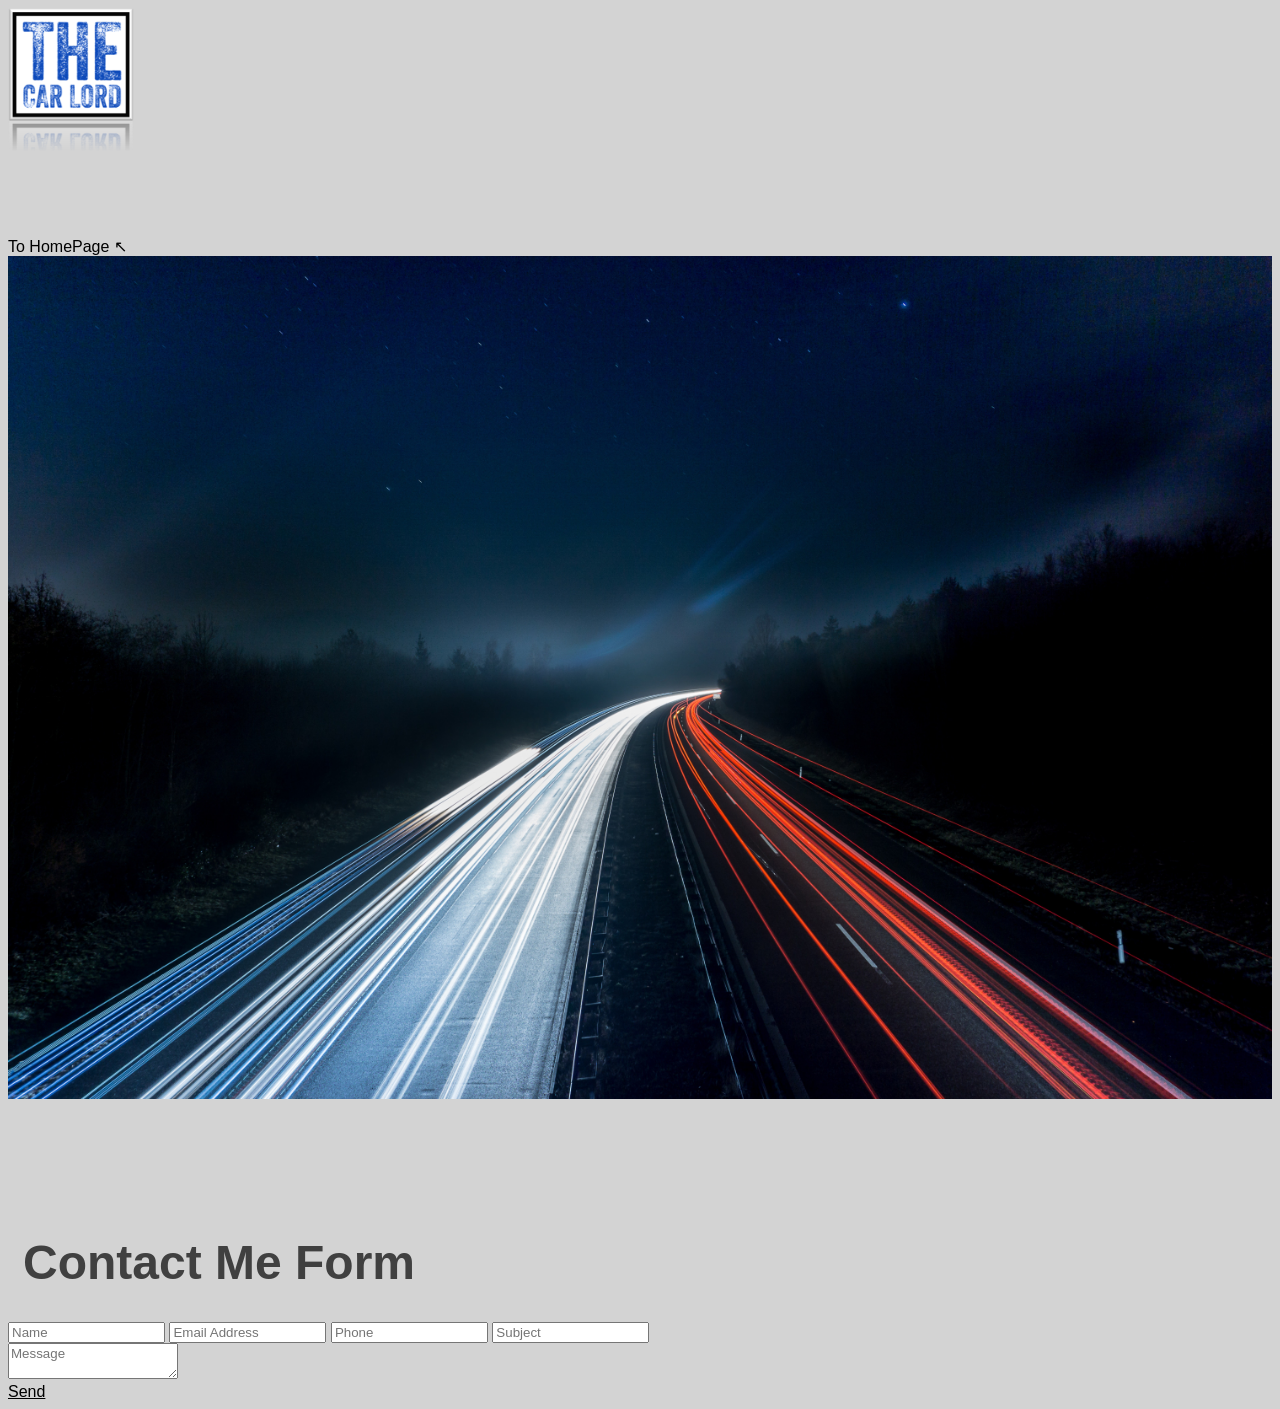
<file: Contact Me.html>
<!DOCTYPE html>
<html>
<title>Contact Me</title>
<link rel = "icon" href =  
"4289901907_a5acf973-9453-476e-8b48-04c860de15e4.png" 
        type = "image/x-icon"> 
<head>
<meta charset="UTF-8">
<meta name="viewport" content="width=device-width, initial-scale=1.0">
<link rel="stylesheet" href="css/styles.css" type="text/css">
  <!--[if lt IE 9]-->
  <script src="//html5shiv.googlecode.com/svn/trunk/html5.js"></script>
  <!--[endif]-->
<div>
    <a href="index.html"><img src="Logo.png" alt="Home Link" width="10%" class="homepage"></a>
    <br>
    To HomePage &#x2196
</div>
</head>
<!-- Contact Me -->
<body>

    <img class="coverimage" src="css/images/pexels-pixabay-315938.jpg" alt="First Page Cover">

<div class="wrapper">
    <div class="title">
      <h1>Contact Me Form</h1>
    </div>
    <div class="contact-form">
      <div class="input-fields">
        <input type="text" class="input" placeholder="Name">
        <input type="text" class="input" placeholder="Email Address">
        <input type="text" class="input" placeholder="Phone">
        <input type="text" class="input" placeholder="Subject">
      </div>
      <div class="msg">
        <textarea placeholder="Message"></textarea>
        <a href="mailto:mustafa.eltahawy17@gmail.com"><div class="btn">send</div></a>
      </div>
    </div>
  </div>

</body>
    
    </html>
</file>
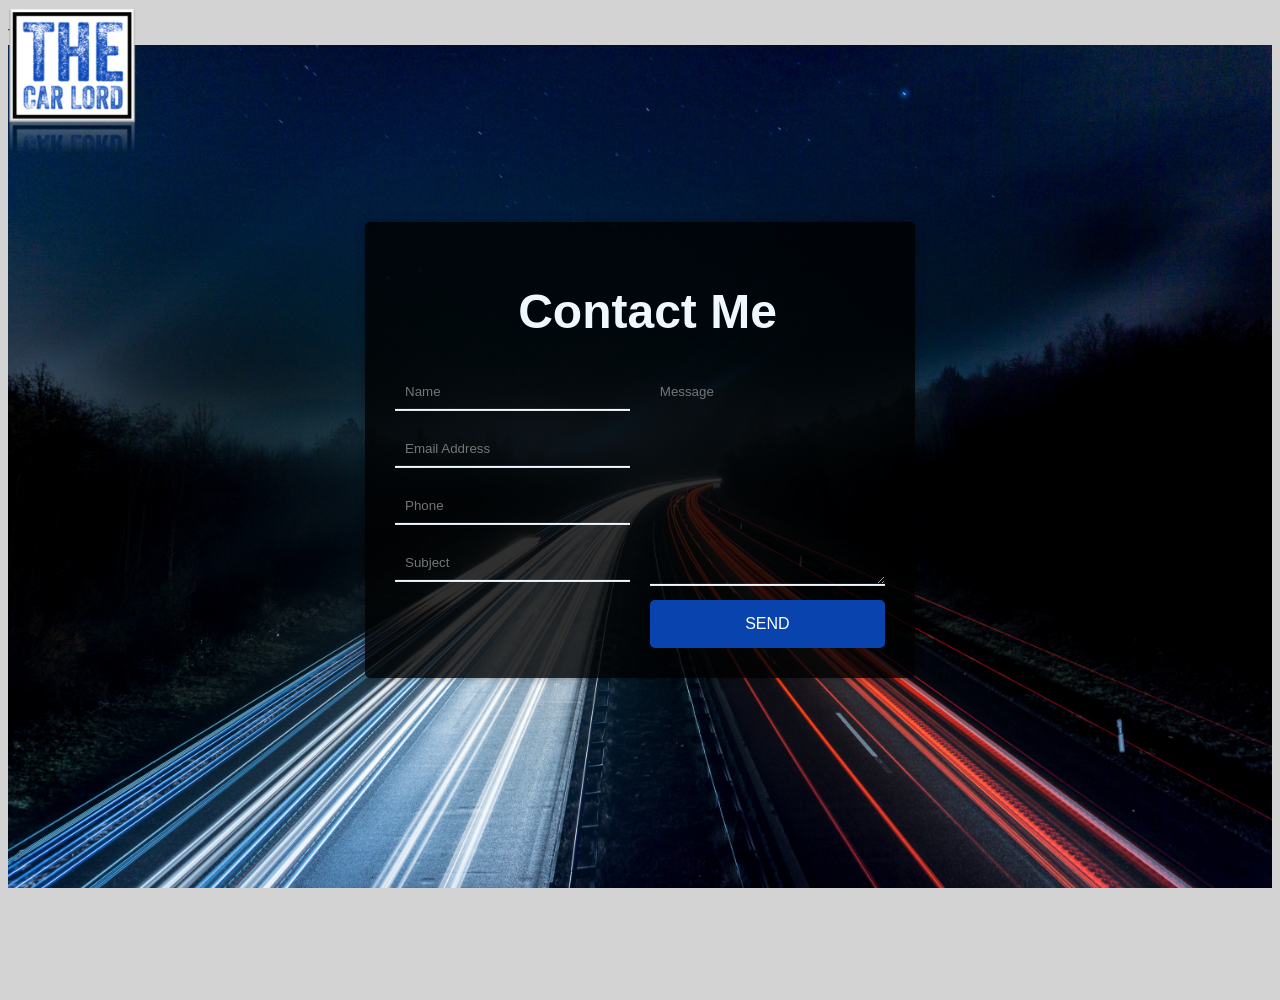
<file: ContactMe.html>
<!DOCTYPE html>
<html>
<title>Contact Me</title>
<link rel = "icon" href = "4289901907_a5acf973-9453-476e-8b48-04c860de15e4.png" type = "image/x-icon"> 
<head>
<meta charset="UTF-8">
<meta name="viewport" content="width=device-width, initial-scale=1.0">
<link rel="stylesheet" href="css/styles.css" type="text/css">
<link rel="stylesheet" href="css/styles1.css" type="text/css">
  <!--[if lt IE 9]-->
  <script src="//html5shiv.googlecode.com/svn/trunk/html5.js"></script>
  <!--[endif]-->
<div>
    <a href="index.html"><img src="Logo.png" alt="Home Link" width="10%" class="homepage"></a>
    <br>
    To HomePage &#x2196
</div>
</head>
<!-- Contact Me -->
<body>

    <img class="coverimage" src="css/images/pexels-pixabay-315938.jpg" alt="First Page Cover">

<div class="wrapper">
    <div class="title">
      <h1>Contact Me</h1>
    </div>
    <div class="contact-form">
      <div class="input-fields">
        <input type="text" class="input" placeholder="Name">
        <input type="text" class="input" placeholder="Email Address">
        <input type="text" class="input" placeholder="Phone">
        <input type="text" class="input" placeholder="Subject">
      </div>
      <div class="msg">
        <textarea placeholder="Message"></textarea>
        <a href="mailto:mustafa.eltahawy17@gmail.com"><div class="btn">send</div></a>
      </div>
    </div>
  </div>

</body>
    
    </html>
</file>
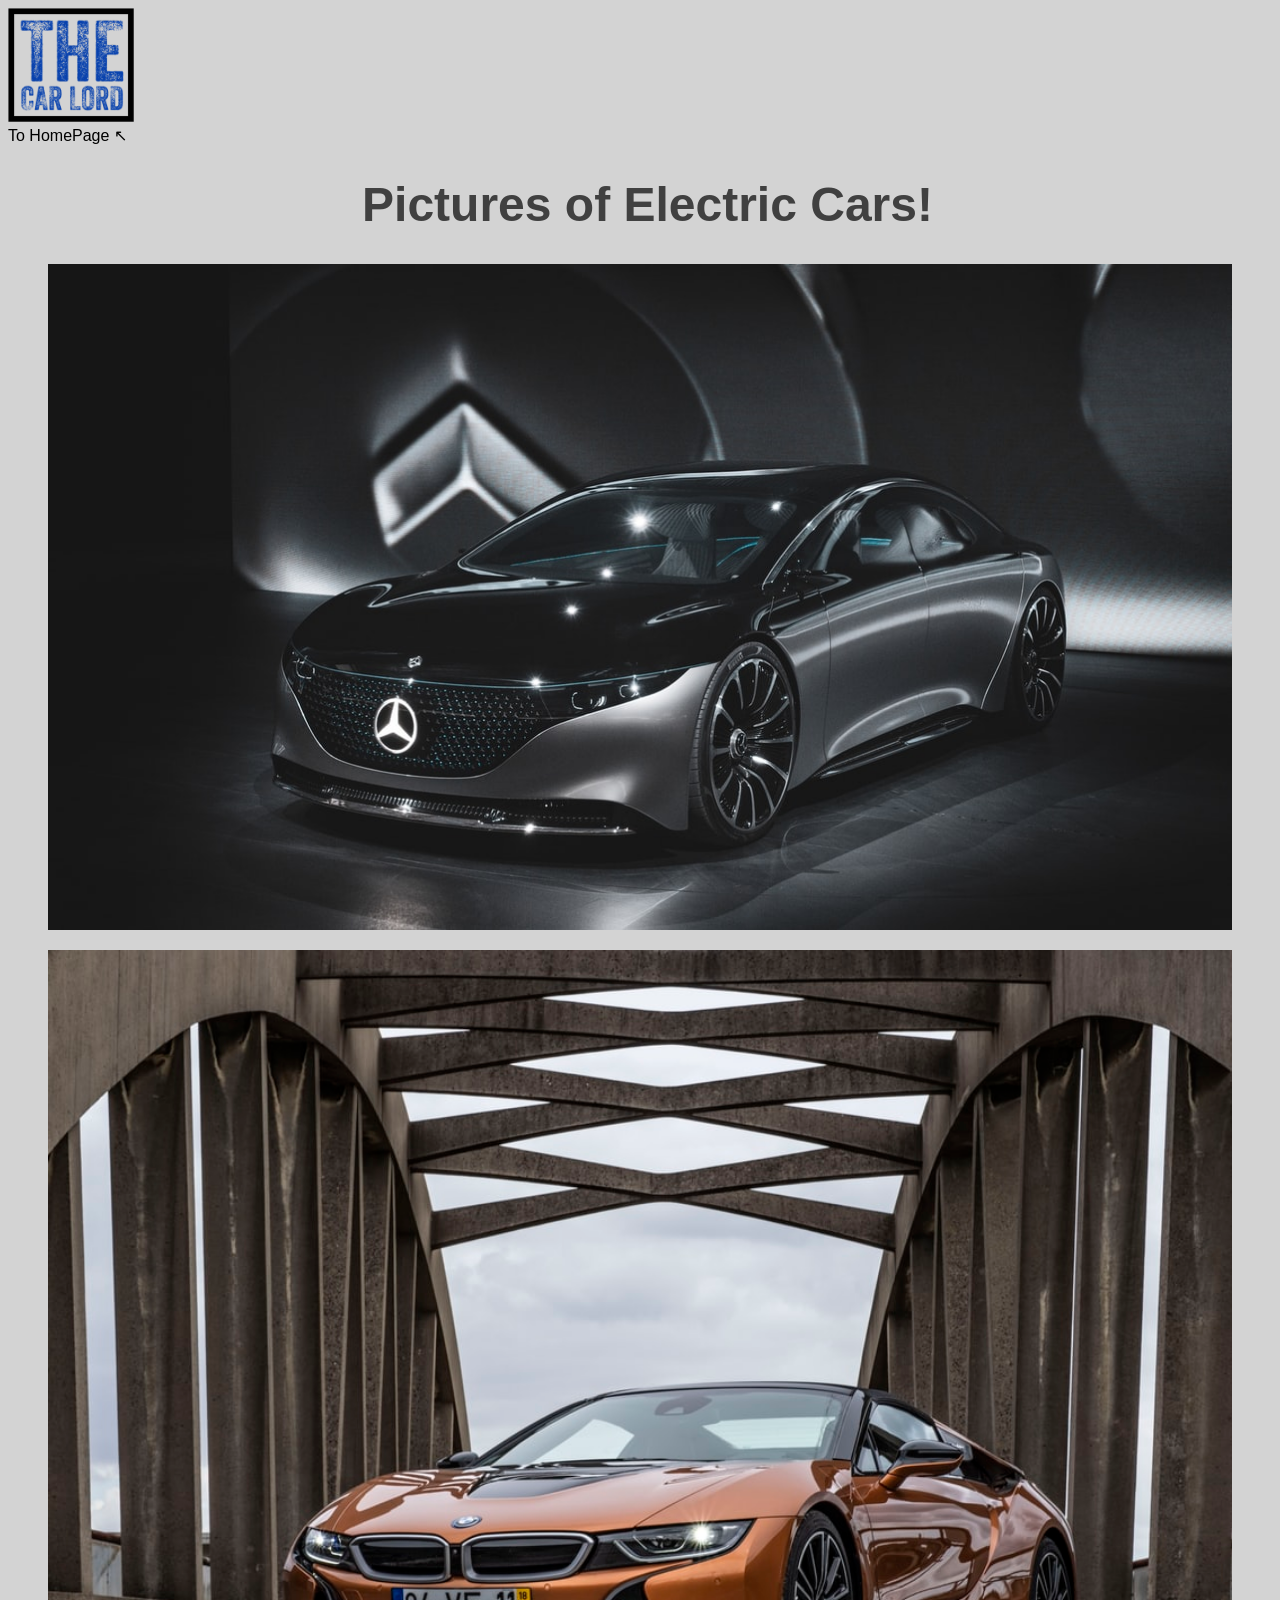
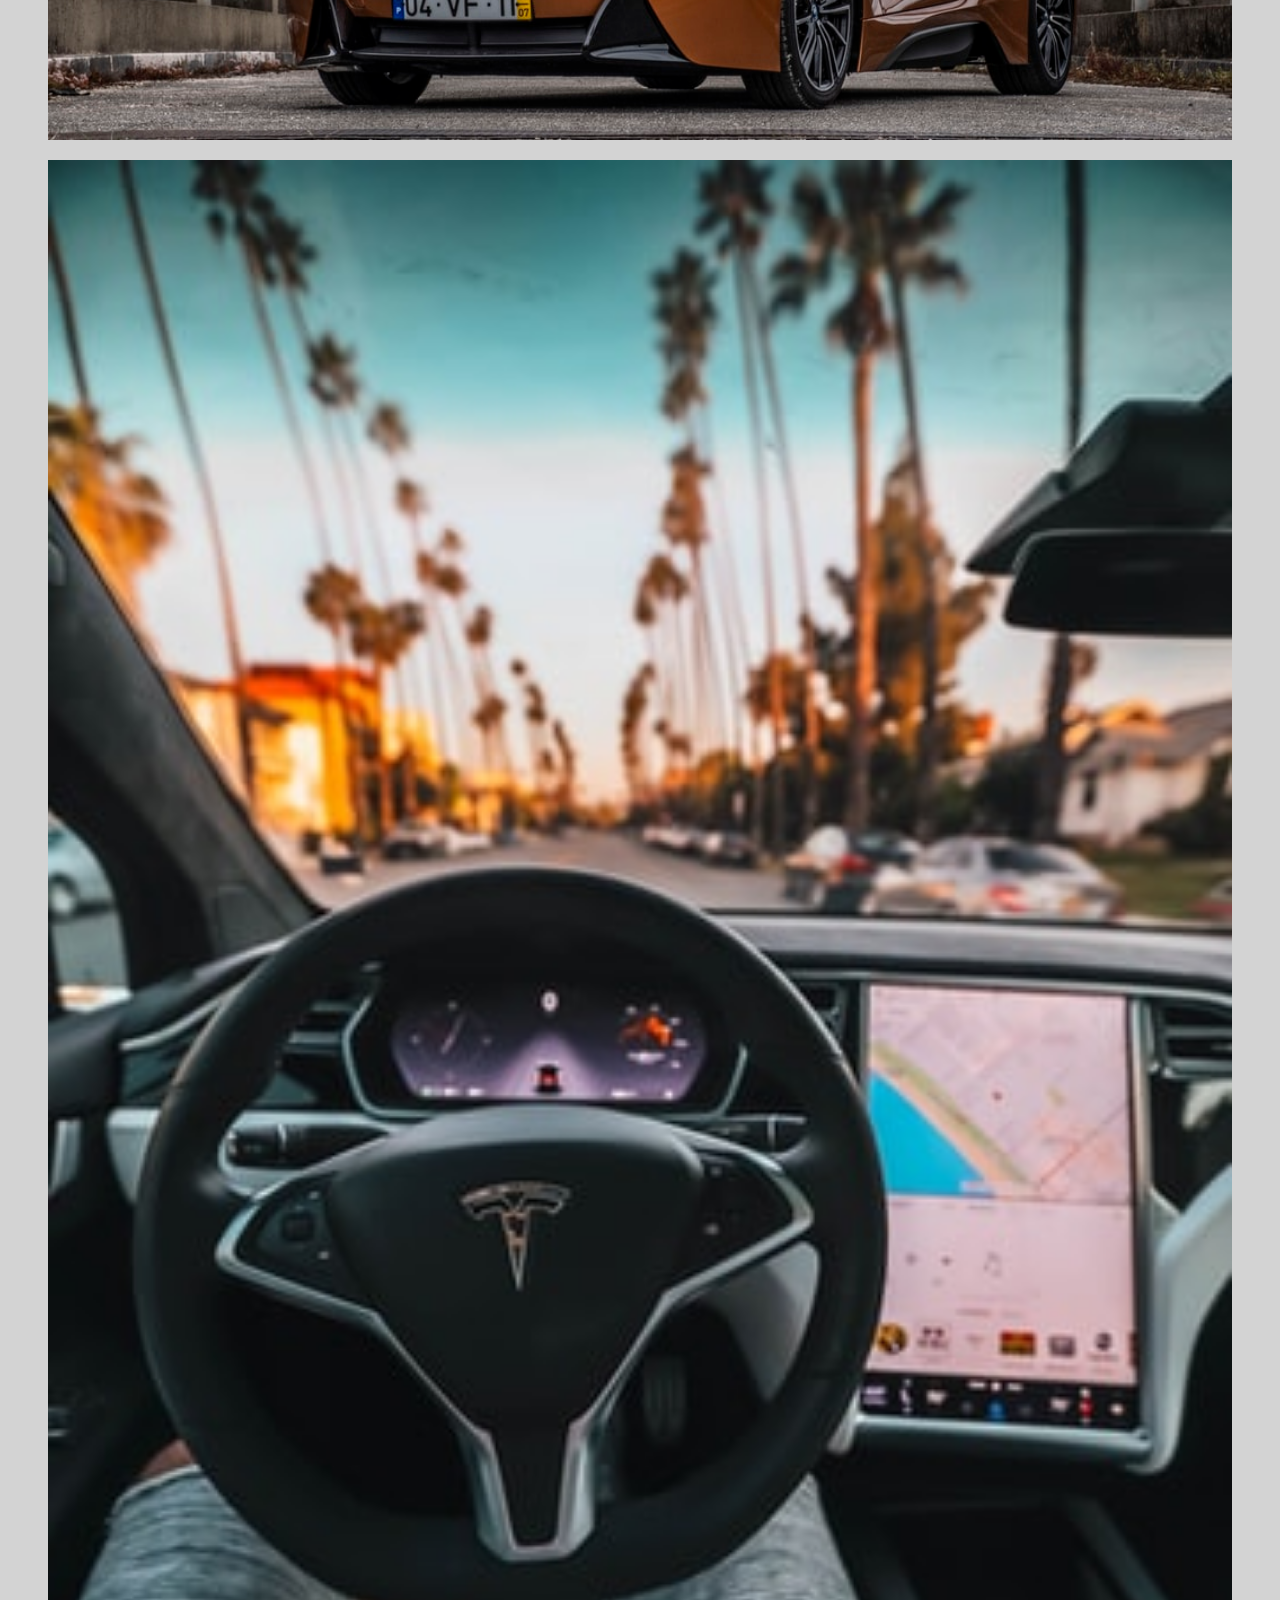
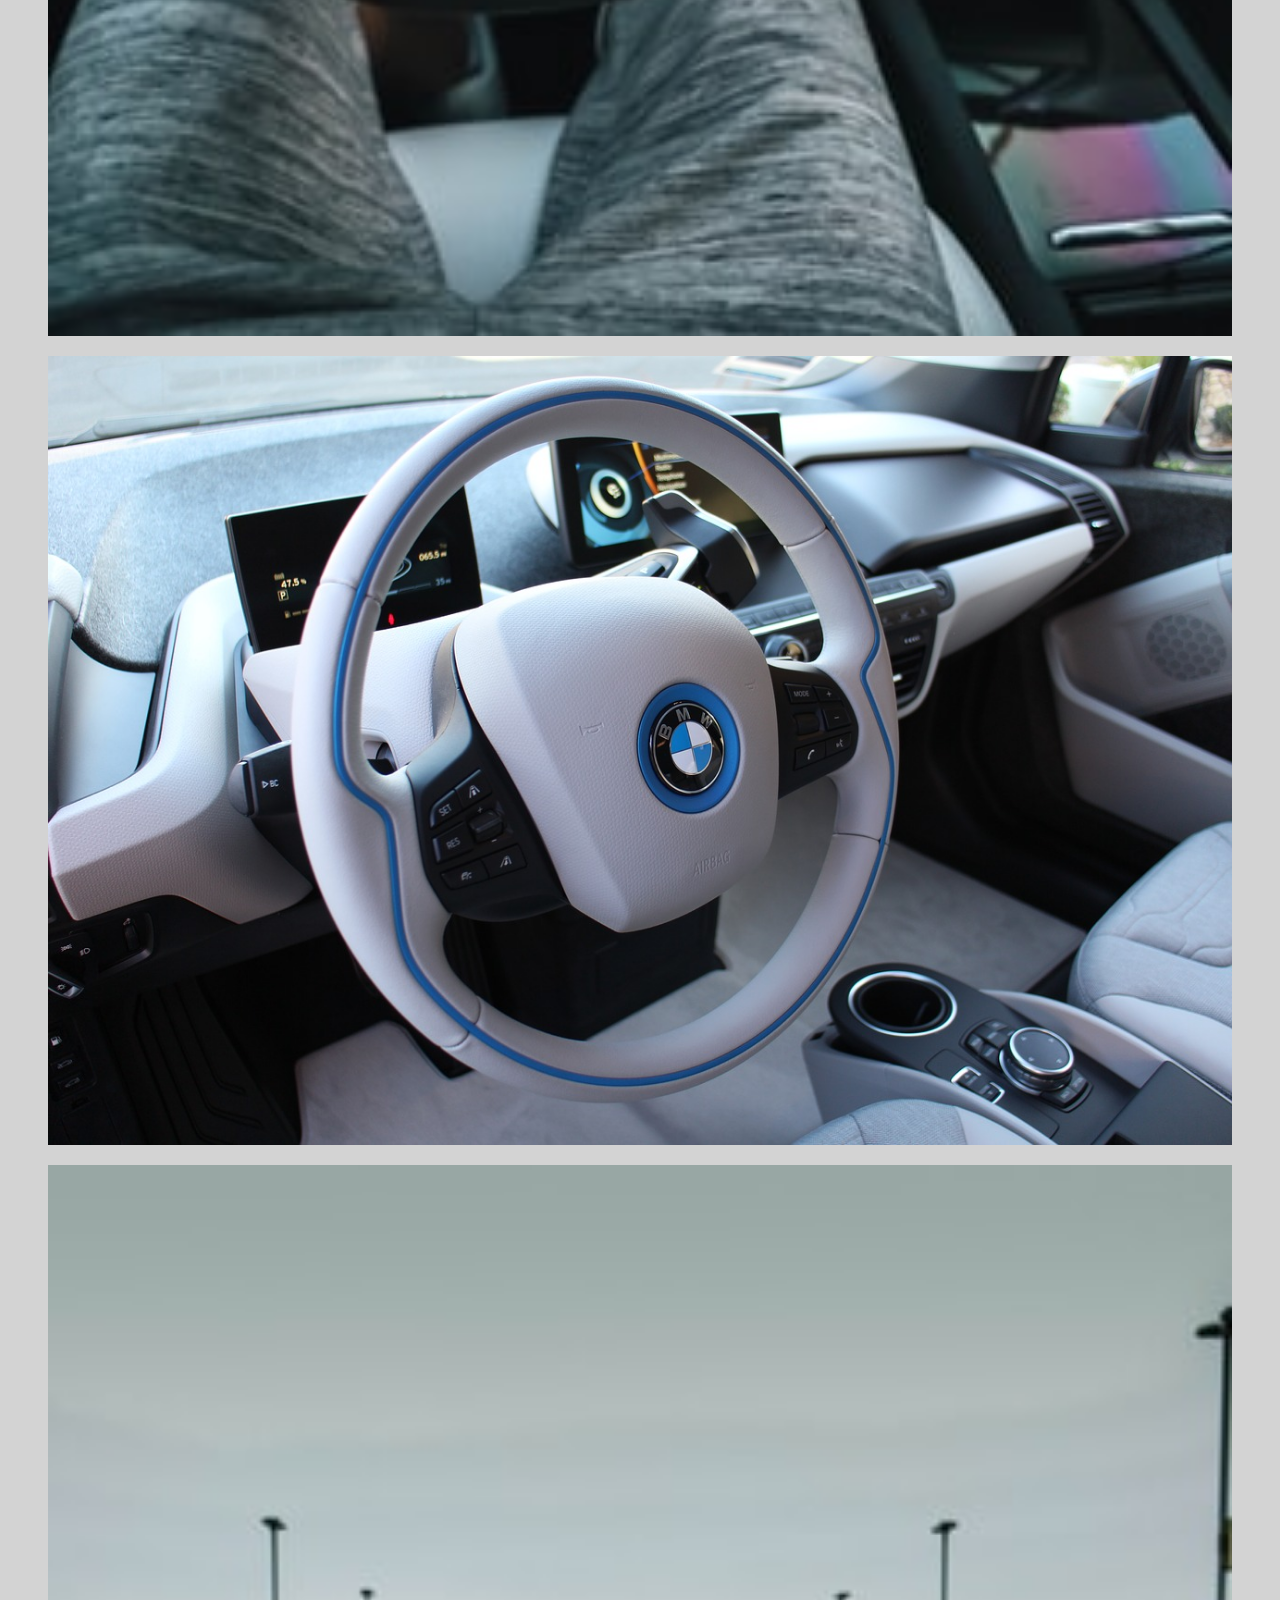
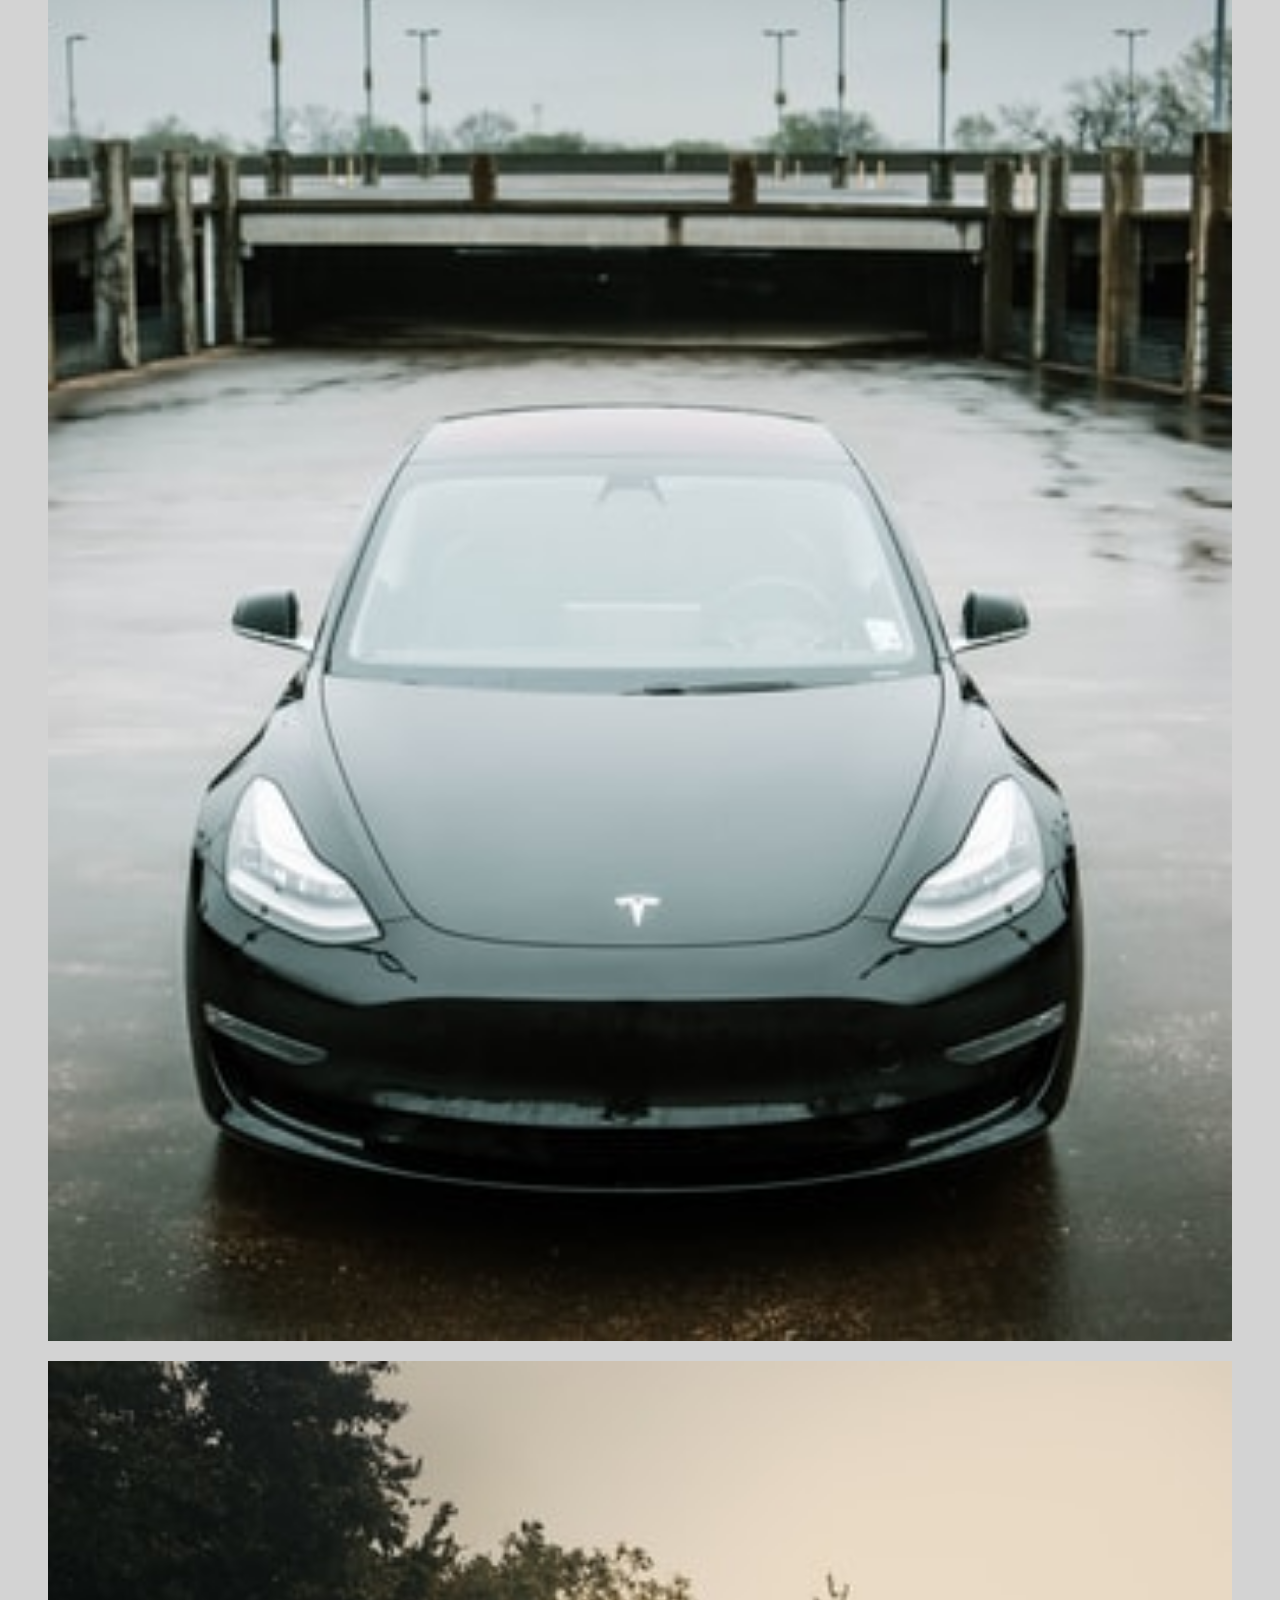
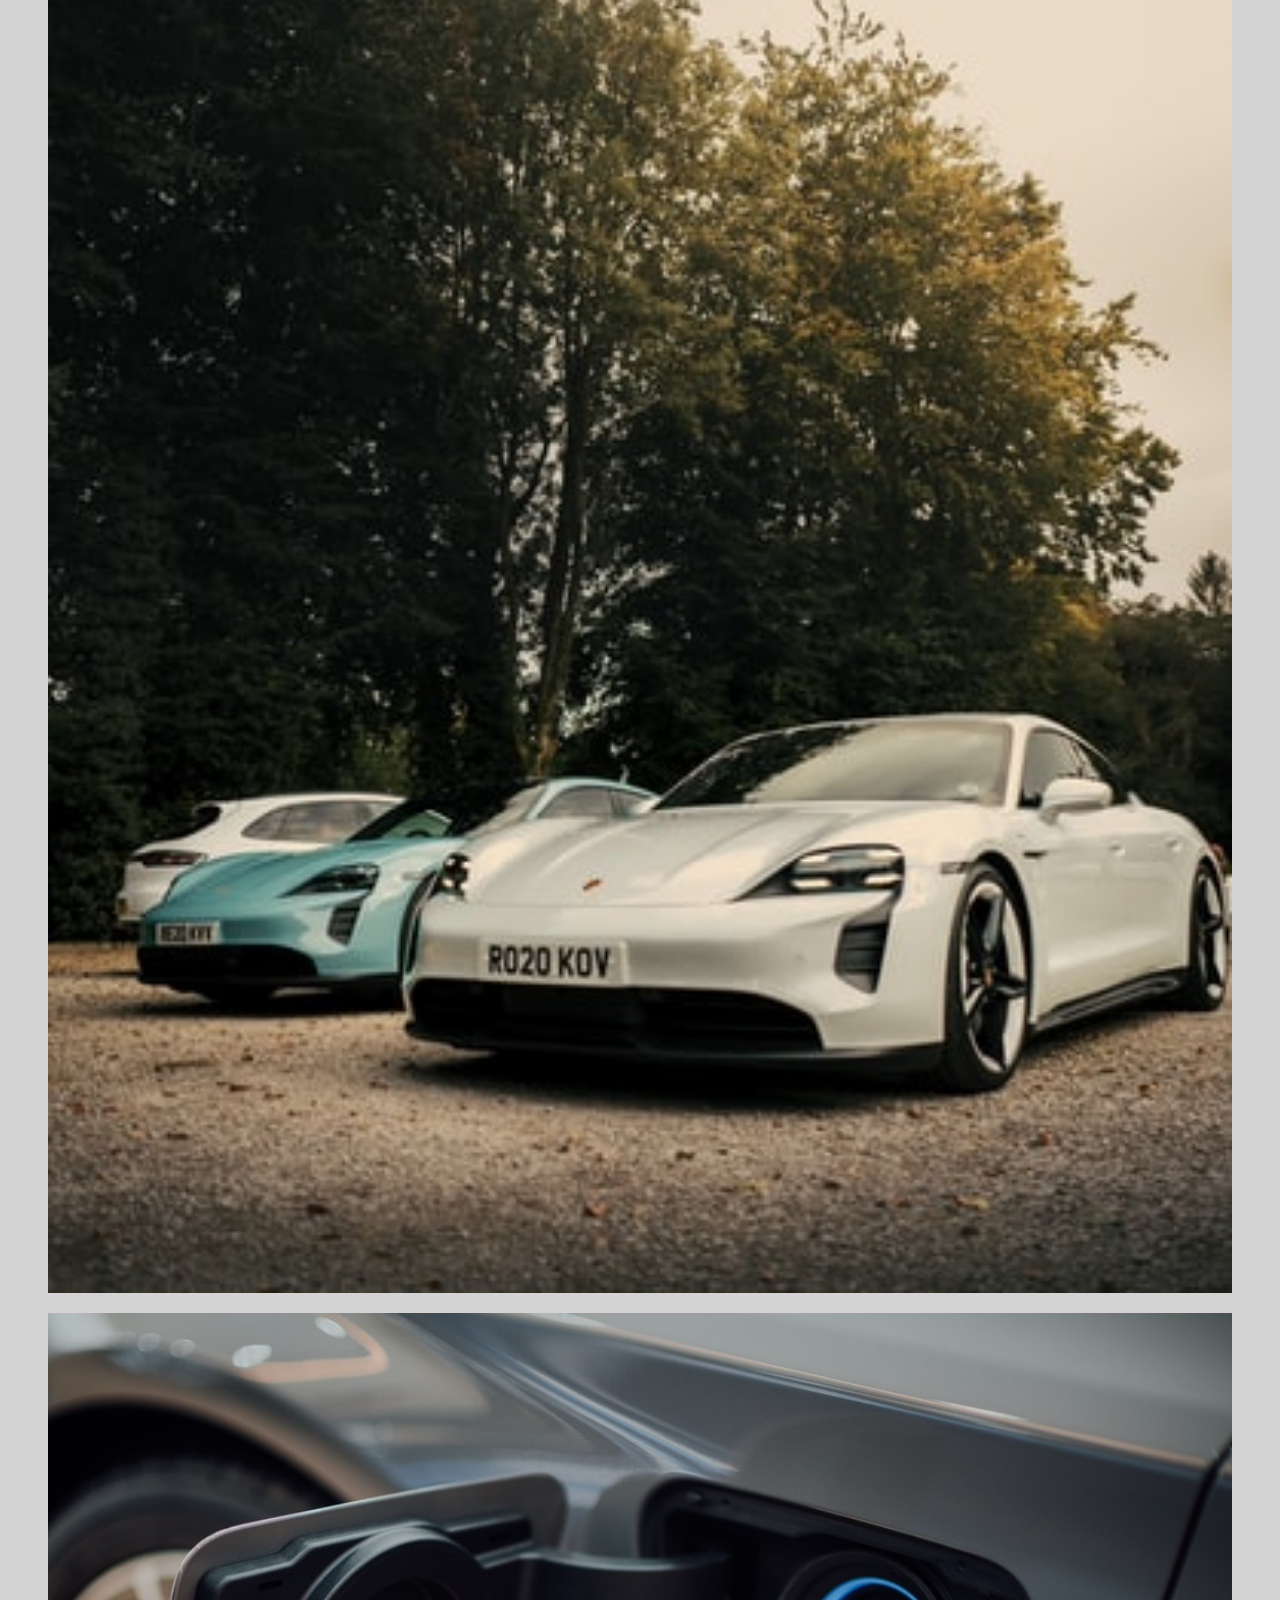
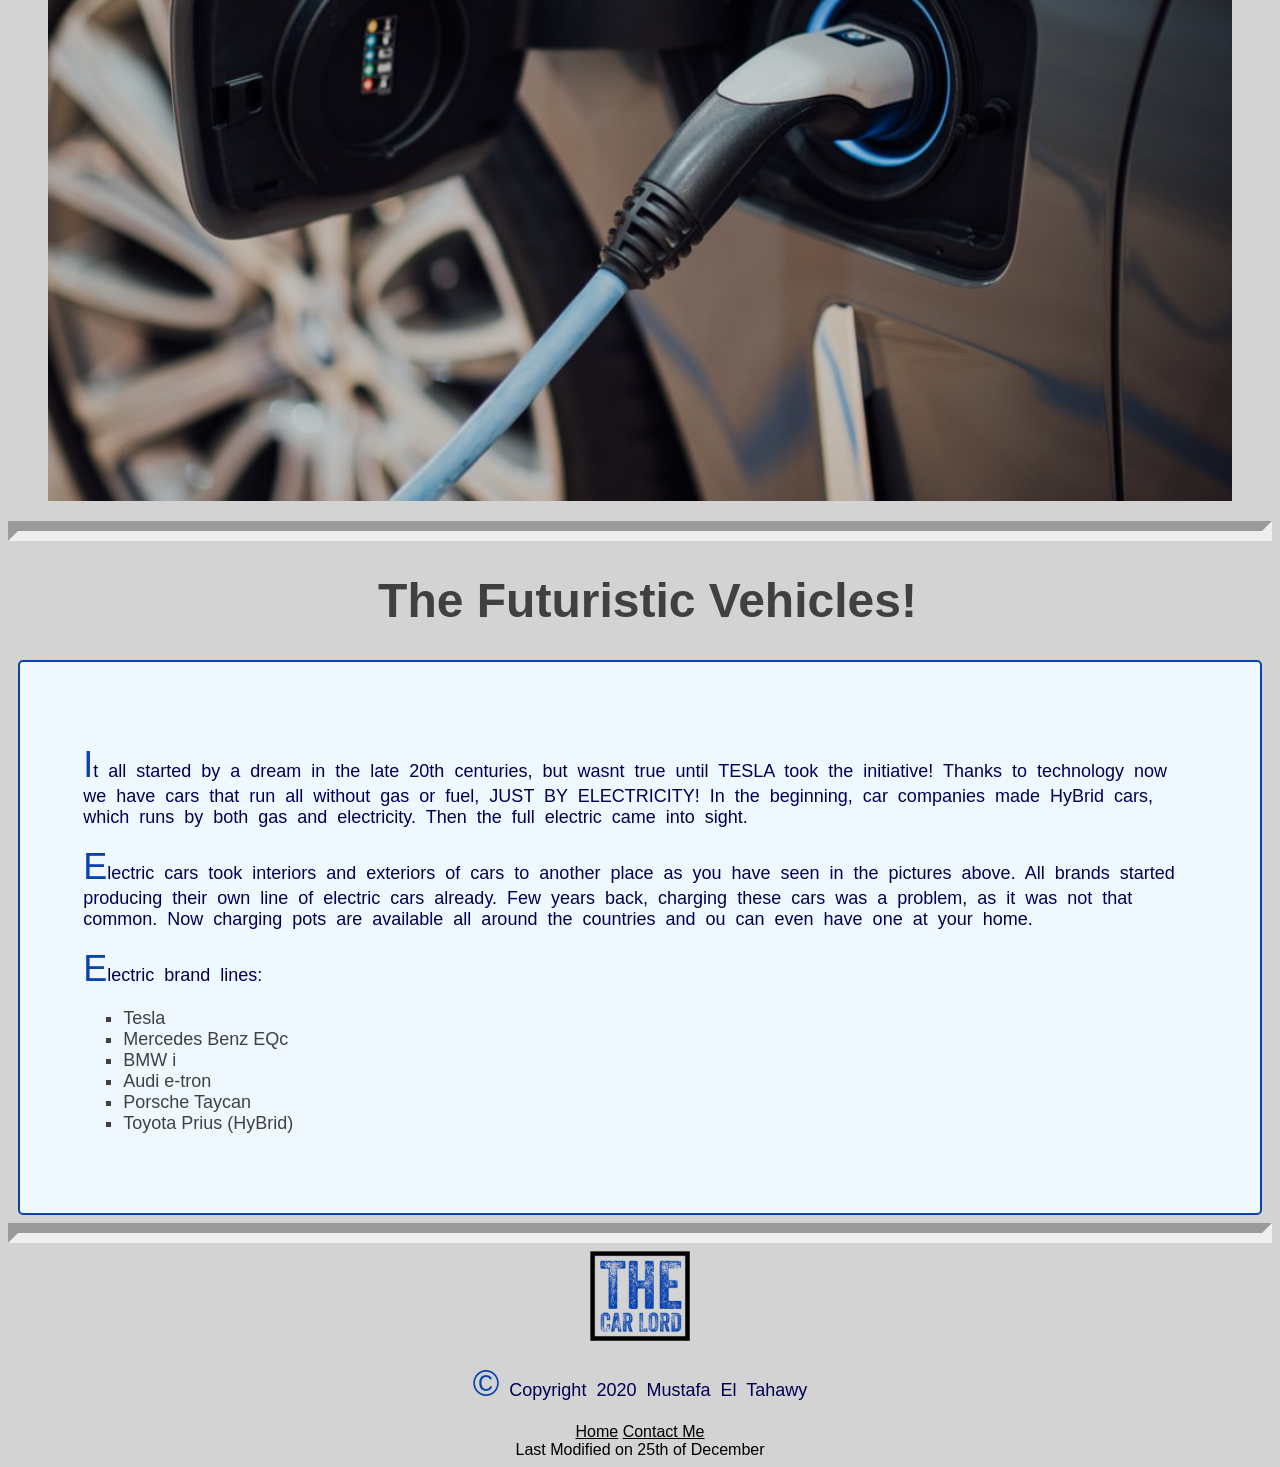
<file: Electric Cars.html>
<!DOCTYPE html>
<html>
<title>Electric Cars</title>
<link rel = "icon" href =  
"4289901907_a5acf973-9453-476e-8b48-04c860de15e4.png" 
        type = "image/x-icon"> 
<head>
<meta charset="UTF-8">
<meta name="viewport" content="width=device-width, initial-scale=1.0">
<link rel="stylesheet" href="css/styles.css" type="text/css">
  <!--[if lt IE 9]-->
  <script src="//html5shiv.googlecode.com/svn/trunk/html5.js"></script>
  <!--[endif]-->
<div>
    <a href="index.html"><img src="4289901907_a5acf973-9453-476e-8b48-04c860de15e4.png" alt="Home Link" width="10%"></a>
    <br>
    To HomePage &#x2196
</div>
</head>
<body>
    <center><h1>Pictures of Electric Cars!</h1></center>
    <div>
        <figure>
            <img src="css/images/Electric cars/photo-1568559598349-dbf322d50a48.jpeg" alt="CAR1" width="100%">
        </figure>
        <figure>
            <img src="css/images/Electric cars/photo-1556800572-1b8aeef2c54f.jpeg" alt="CAR2" width="100%">
        </figure>
        <figure>
            <img src="css/images/Electric cars/photo-1491921125492-f0b9c835b699.jpeg" alt="CAR3" width="100%">
        </figure>
        <figure>
            <img src="css/images/Electric cars/bmw-1911914_1280.jpg" alt="CAR4" width="100%">
        </figure>
        <figure>
            <img src="css/images/Electric cars/photo-1585011664466-b7bbe92f34ef.jpeg" alt="CAR5" width="100%">
        </figure>
        <figure>
            <img src="css/images/Electric cars/photo-1603395626261-8811305660e8.jpeg" alt="CAR6" width="100%">
        </figure>
        <figure>
            <img src="css/images/Electric cars/photo-1593941707874-ef25b8b4a92b.jpeg" alt="CAR7" width="100%">
        </figure>
    </div>
    <hr>
    <center><h1>The Futuristic Vehicles!</h1></center>
    <div class="info">
        <p>It all started by a dream in the late 20th centuries, but wasnt true until TESLA took the initiative!
        Thanks to technology now we have cars that run all without gas or fuel, JUST BY ELECTRICITY!
        In the beginning, car companies made HyBrid cars, which runs by both gas and electricity. Then the full electric came into sight.</p>
        <p>Electric cars took interiors and exteriors of cars to another place as you have seen in the pictures above. All brands started producing their own line of electric cars already.
        Few years back, charging these cars was a problem, as it was not that common. Now charging pots are available all around the countries and ou can even have one at your home.</p>
        <p>Electric brand lines:</p>
        <ul>
            <li>Tesla</li>
            <li>Mercedes Benz EQc</li>
            <li>BMW i</li>
            <li>Audi e-tron</li>
            <li>Porsche Taycan</li>
            <li>Toyota Prius (HyBrid)</li>
        </ul>
       
    </div>
</body>
<hr>
<footer>
    <div class="footer">
        <a href="index.html"><img src="4289901907_a5acf973-9453-476e-8b48-04c860de15e4.png" alt="Home Link" width="100px"></a>

        <p>&copy; Copyright 2020 Mustafa El Tahawy</p>
    <a href="index.html">Home</a>
    <a href="Contact Me.html">Contact Me</a>
    <br>
Last Modified on 25th of December
    </div>
</footer>
</html>
</file>
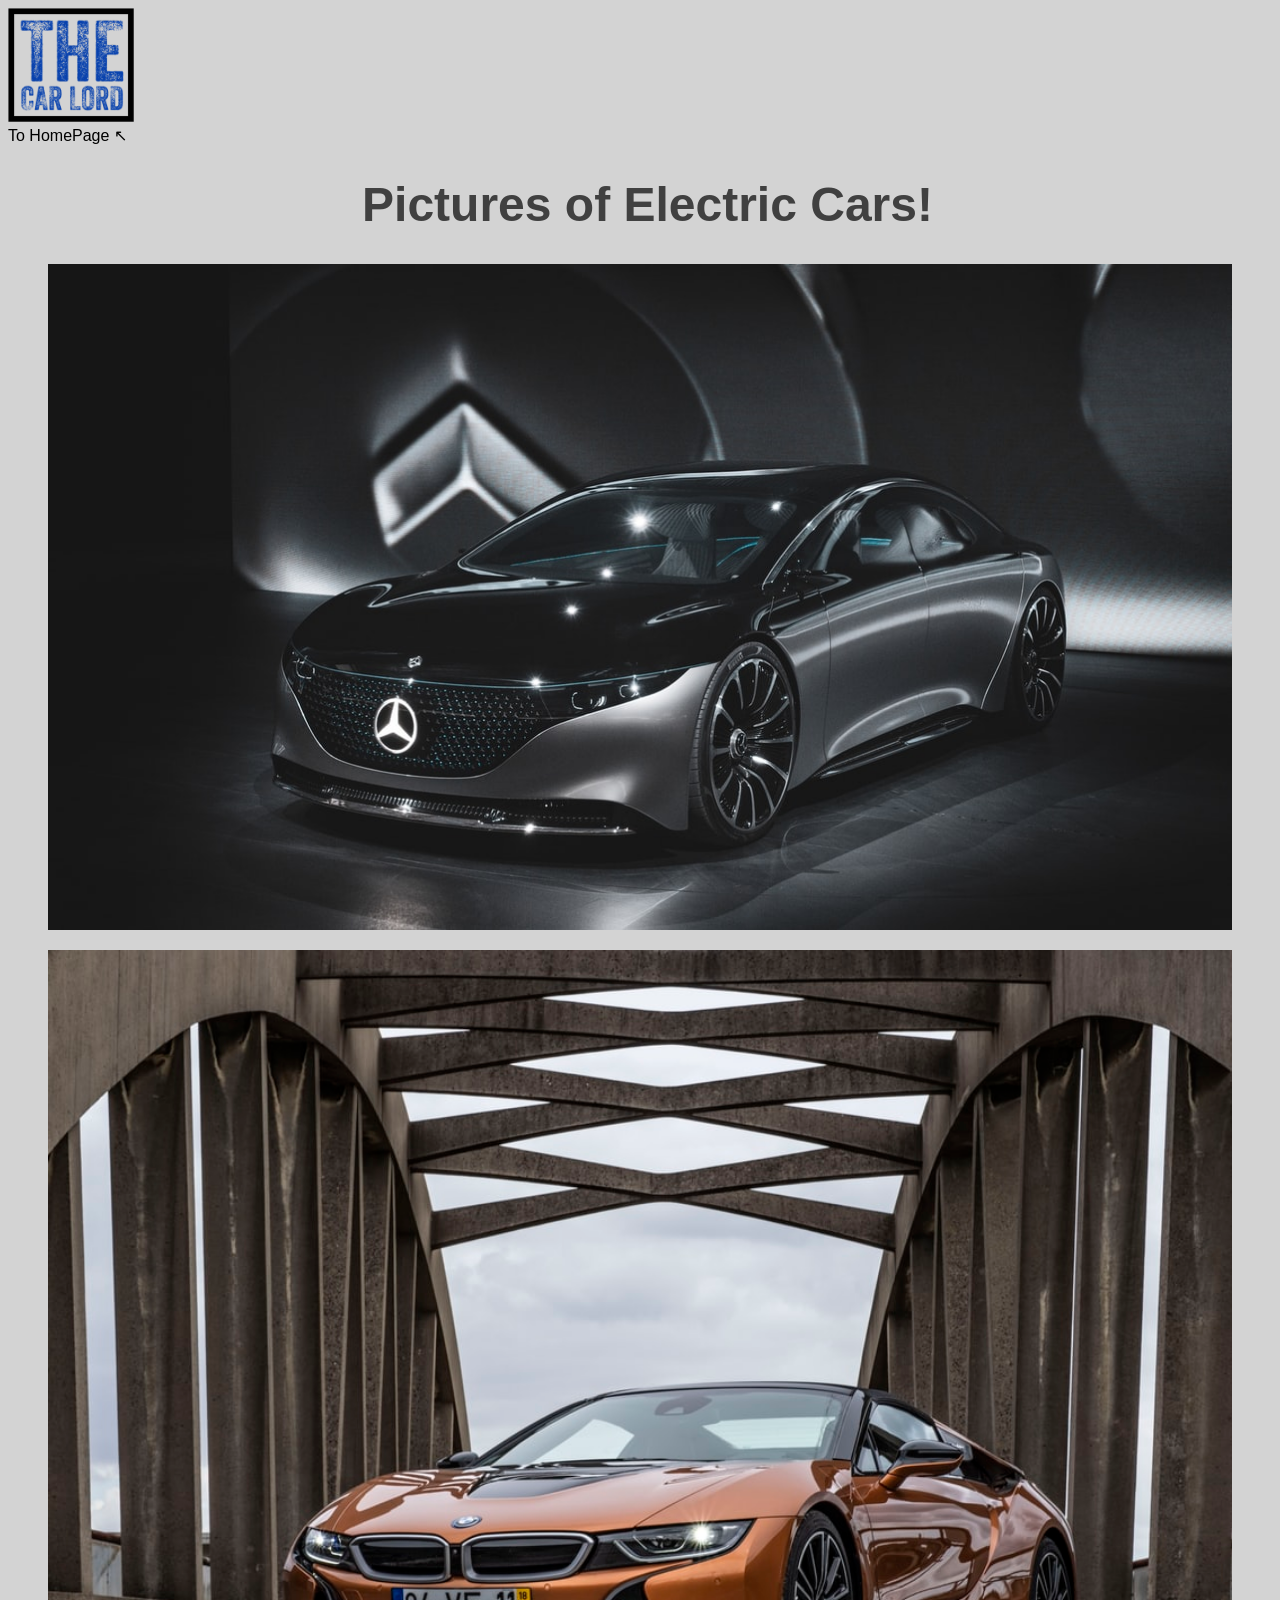
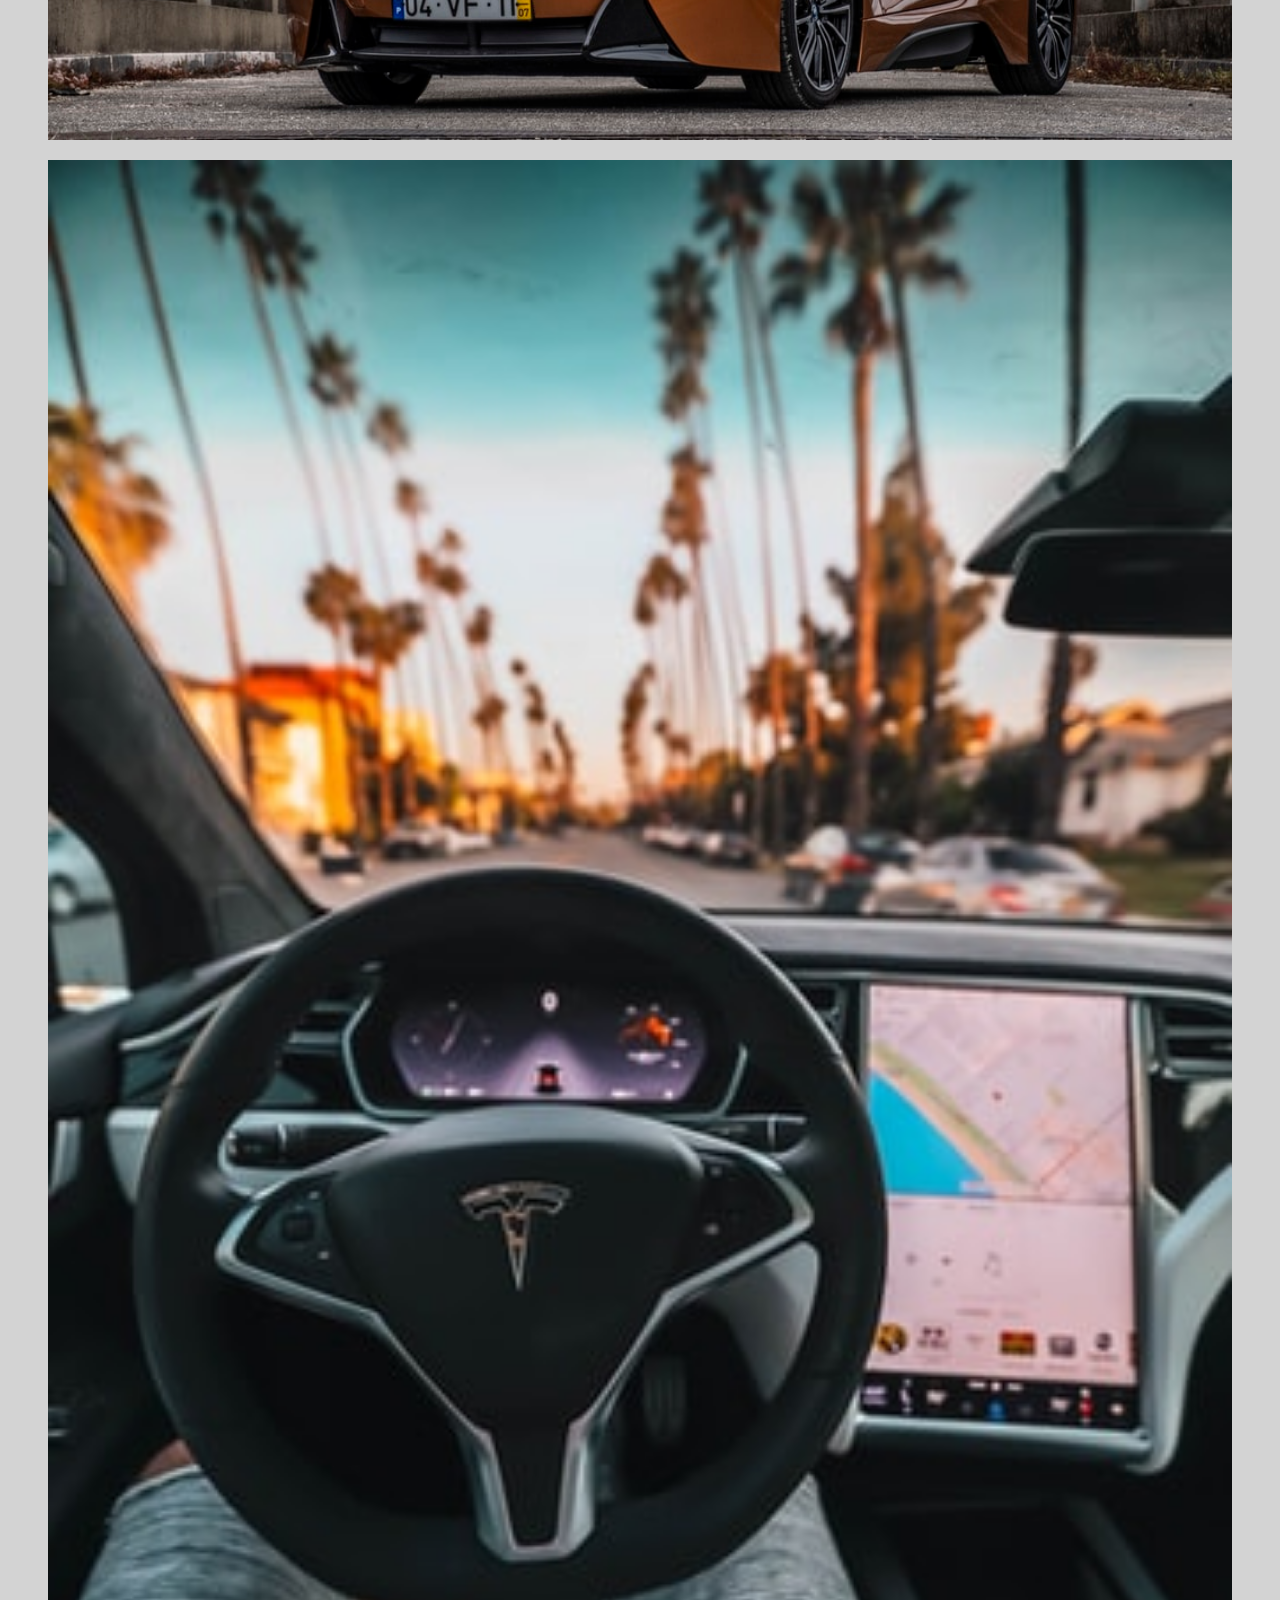
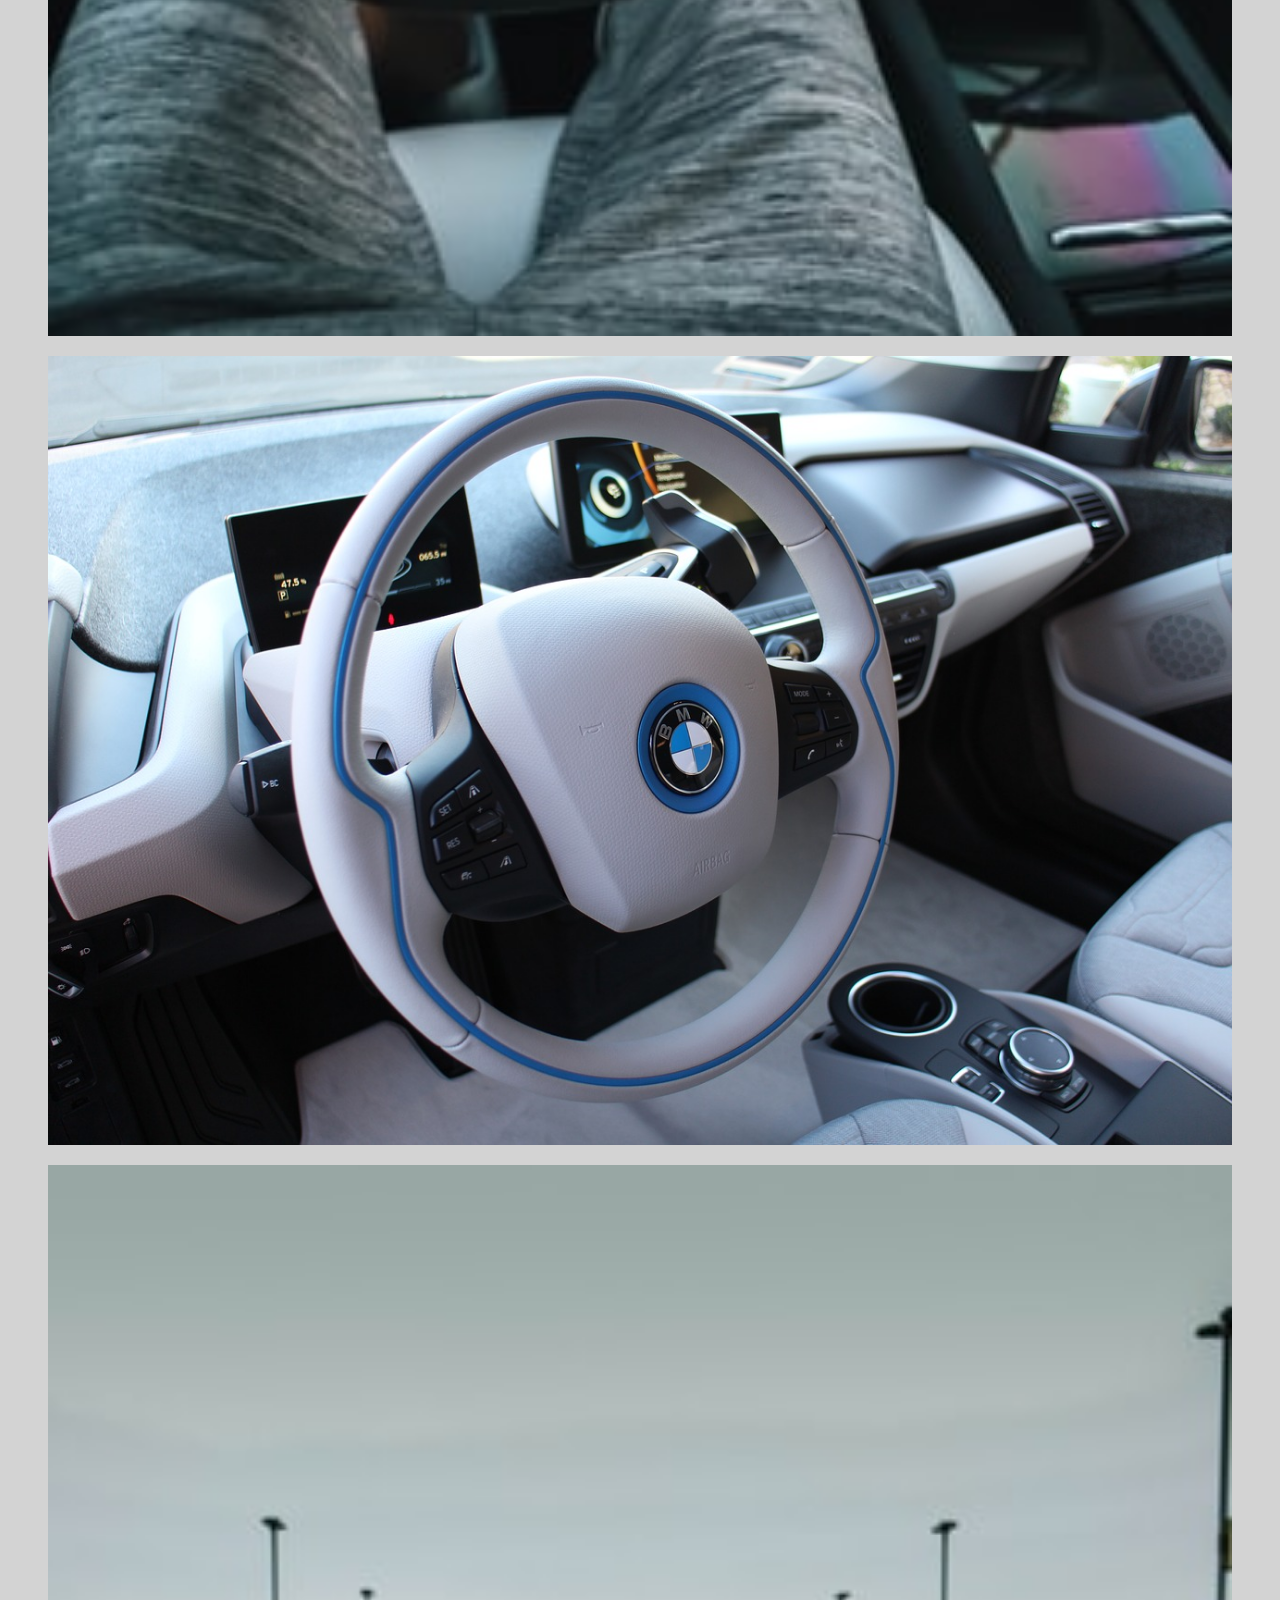
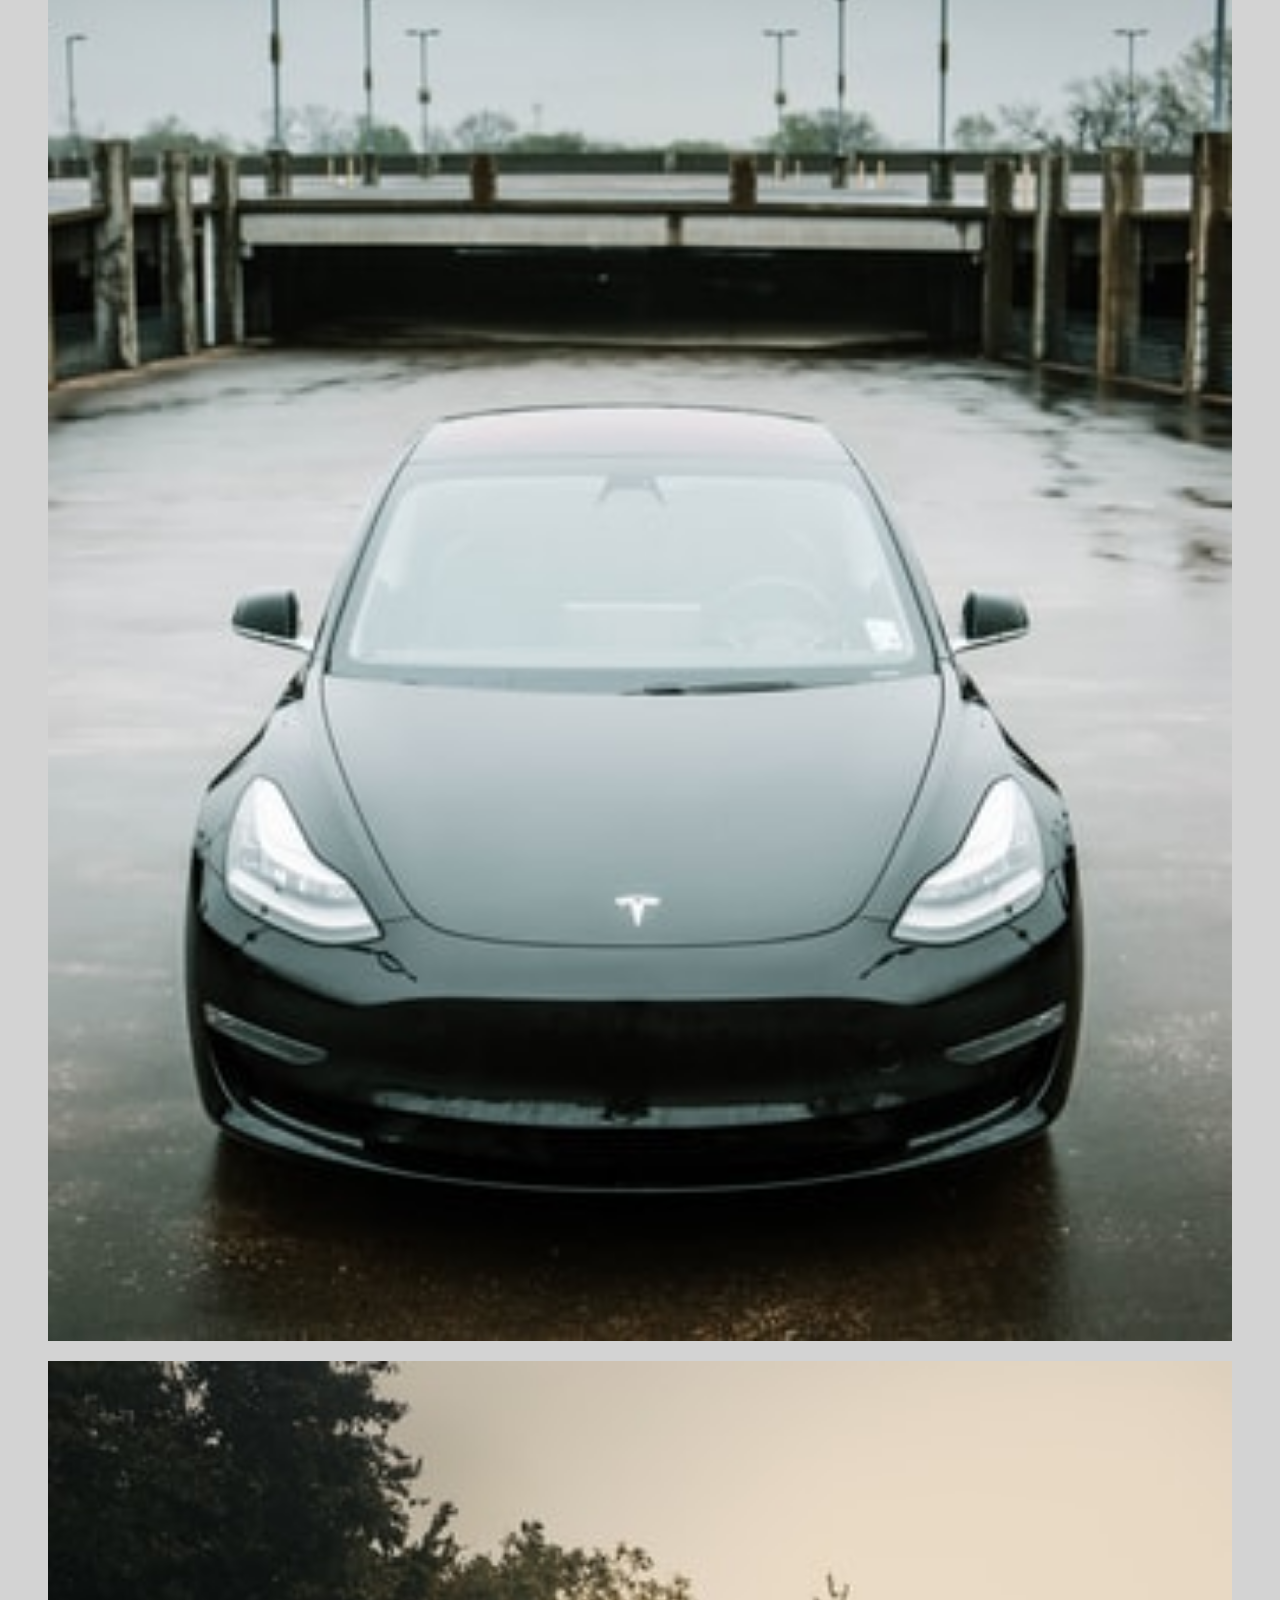
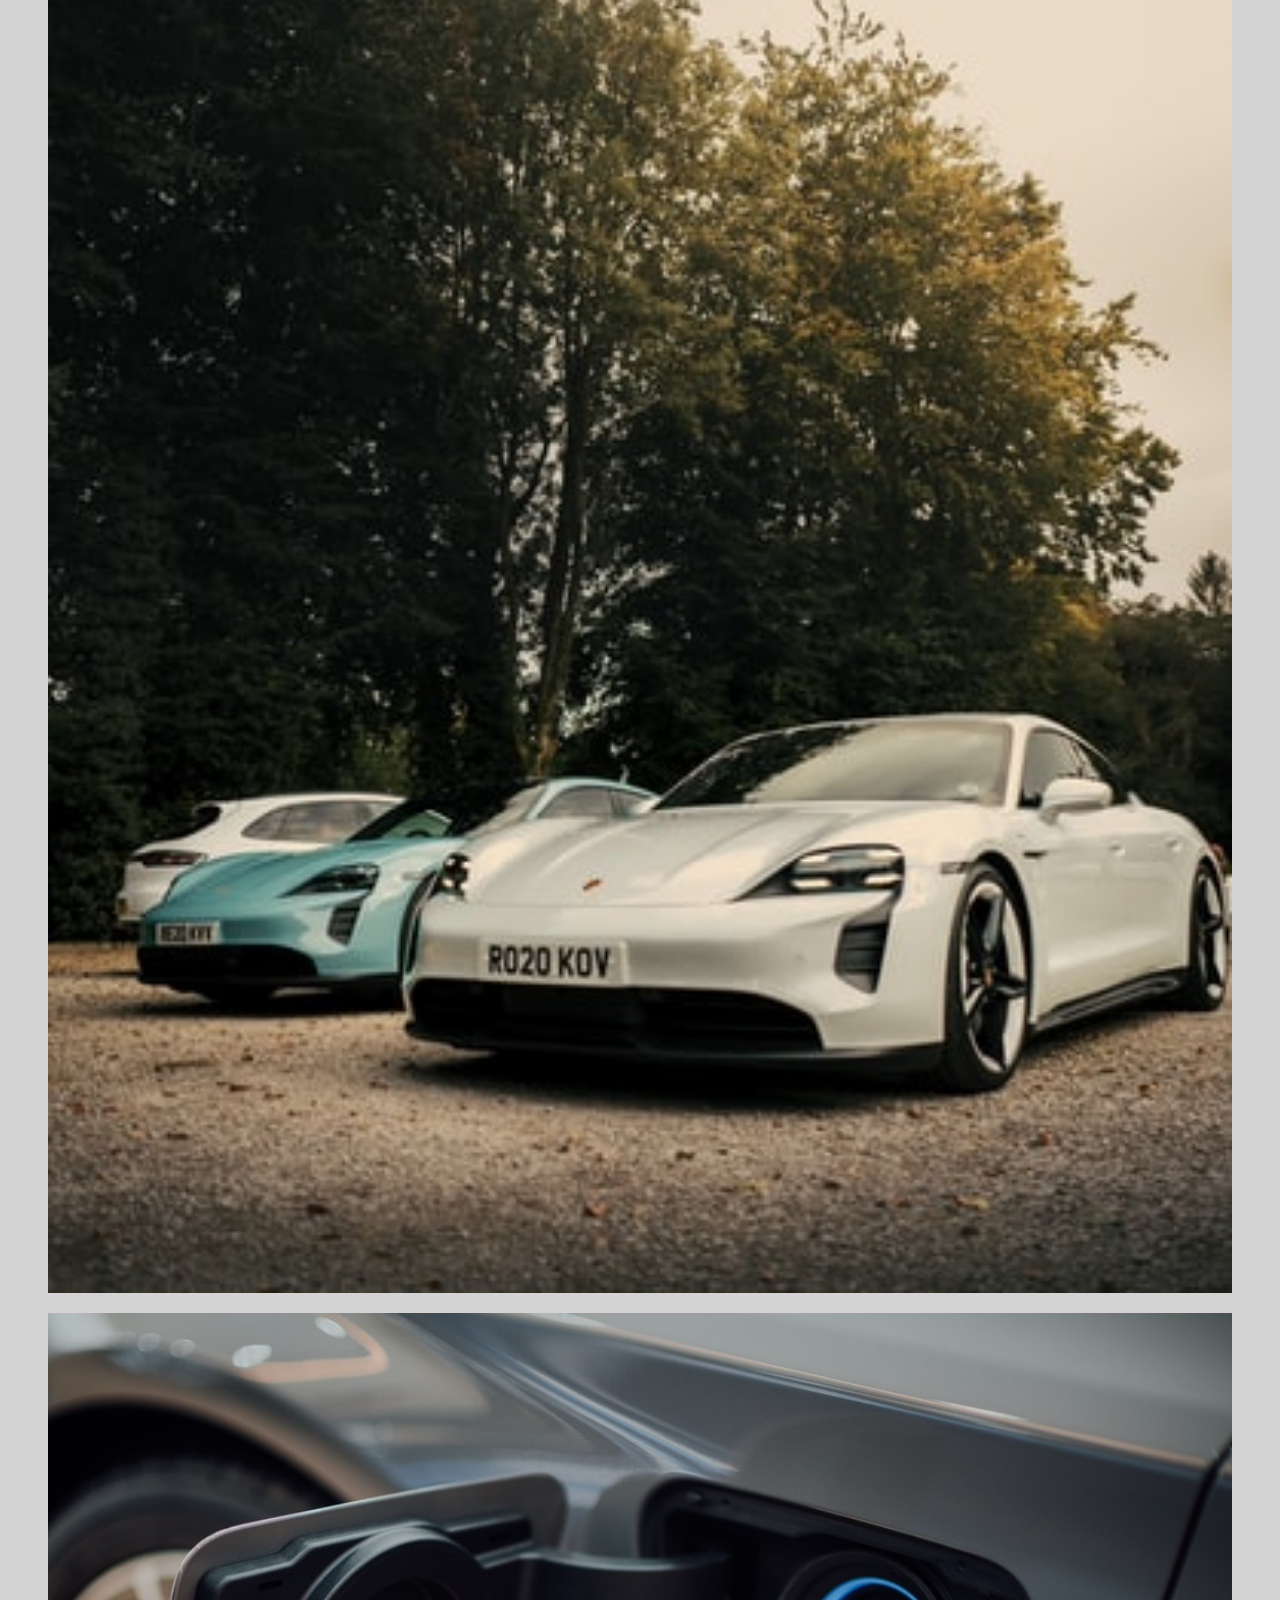
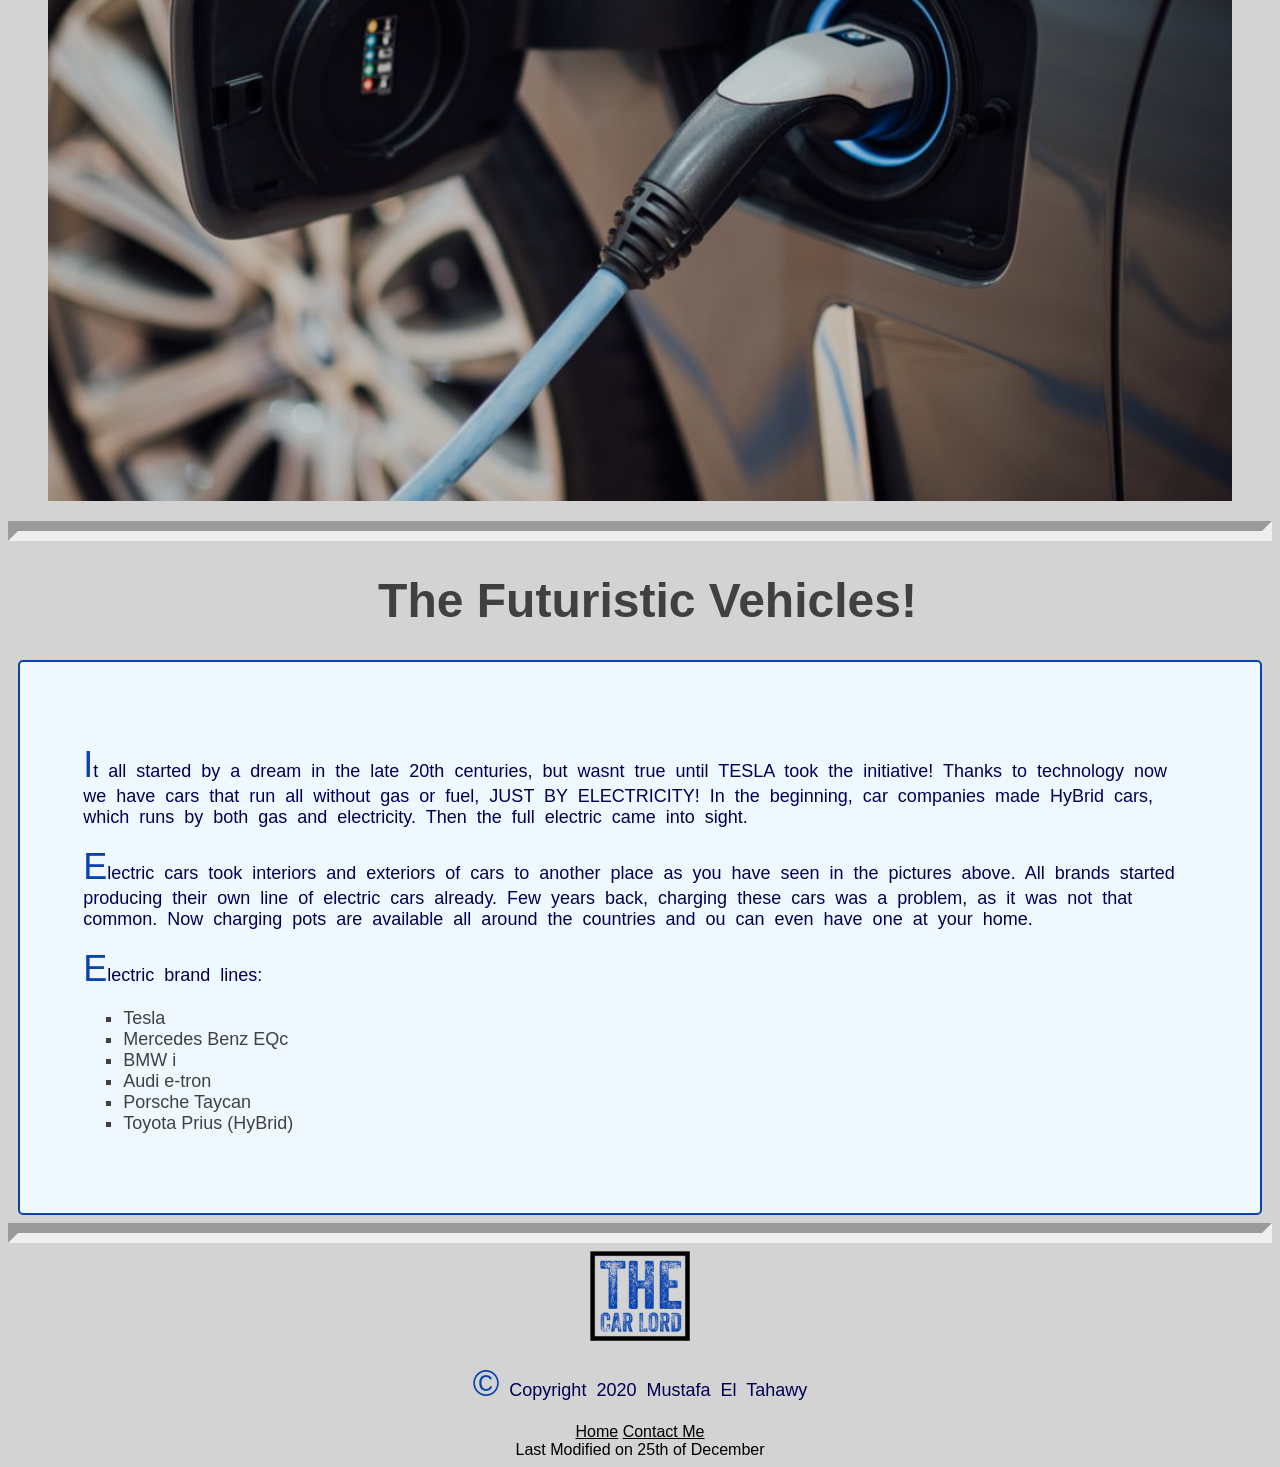
<file: ElectricCars.html>
<!DOCTYPE html>
<html>
<title>Electric Cars</title>
<link rel = "icon" href = "4289901907_a5acf973-9453-476e-8b48-04c860de15e4.png" type = "image/x-icon"> 
<head>
<meta charset="UTF-8">
<meta name="viewport" content="width=device-width, initial-scale=1.0">
<link rel="stylesheet" href="css/styles.css" type="text/css">
  <!--[if lt IE 9]-->
  <script src="//html5shiv.googlecode.com/svn/trunk/html5.js"></script>
  <!--[endif]-->
<div>
    <a href="index.html"><img src="4289901907_a5acf973-9453-476e-8b48-04c860de15e4.png" alt="Home Link" width="10%"></a>
    <br>
    To HomePage &#x2196
</div>
</head>
<body>
    <center><h1>Pictures of Electric Cars!</h1></center>
    <div>
        <figure>
            <img src="css/images/Electric/photo-1568559598349-dbf322d50a48.jpeg" alt="CAR1" width="100%">
        </figure>
        <figure>
            <img src="css/images/Electric/photo-1556800572-1b8aeef2c54f.jpeg" alt="CAR2" width="100%">
        </figure>
        <figure>
            <img src="css/images/Electric/photo-1491921125492-f0b9c835b699.jpeg" alt="CAR3" width="100%">
        </figure>
        <figure>
            <img src="css/images/Electric/bmw-1911914_1280.jpg" alt="CAR4" width="100%">
        </figure>
        <figure>
            <img src="css/images/Electric/photo-1585011664466-b7bbe92f34ef.jpeg" alt="CAR5" width="100%">
        </figure>
        <figure>
            <img src="css/images/Electric/photo-1603395626261-8811305660e8.jpeg" alt="CAR6" width="100%">
        </figure>
        <figure>
            <img src="css/images/Electric/photo-1593941707874-ef25b8b4a92b.jpeg" alt="CAR7" width="100%">
        </figure>
    </div>
    <hr>
    <center><h1>The Futuristic Vehicles!</h1></center>
    <div class="info">
        <p>It all started by a dream in the late 20th centuries, but wasnt true until TESLA took the initiative!
        Thanks to technology now we have cars that run all without gas or fuel, JUST BY ELECTRICITY!
        In the beginning, car companies made HyBrid cars, which runs by both gas and electricity. Then the full electric came into sight.</p>
        <p>Electric cars took interiors and exteriors of cars to another place as you have seen in the pictures above. All brands started producing their own line of electric cars already.
        Few years back, charging these cars was a problem, as it was not that common. Now charging pots are available all around the countries and ou can even have one at your home.</p>
        <p>Electric brand lines:</p>
        <ul>
            <li>Tesla</li>
            <li>Mercedes Benz EQc</li>
            <li>BMW i</li>
            <li>Audi e-tron</li>
            <li>Porsche Taycan</li>
            <li>Toyota Prius (HyBrid)</li>
        </ul>
       
    </div>
</body>
<hr>
<footer>
    <div class="footer">
        <a href="index.html"><img src="4289901907_a5acf973-9453-476e-8b48-04c860de15e4.png" alt="Home Link" width="100px"></a>

        <p>&copy; Copyright 2020 Mustafa El Tahawy</p>
    <a href="index.html">Home</a>
    <a href="ContactMe.html">Contact Me</a>
    <br>
Last Modified on 25th of December
    </div>
</footer>
</html>
</file>
<file: css/styles.css>
article, aside, details, figcaption, figure, footer, header,
hgroup, menu, nav, section {
 display: block;
}
* {
    box-sizing: border-box;
    font-family: 'Gill Sans', 'Gill Sans MT', Calibri, 'Trebuchet MS', sans-serif;
  }
/*homepage styling*/

  .coverimage{
    left: 0;
    top: 3em;
    width:100%;
    height: 100%;   
    margin-bottom: 100px;
}
.logo-placement{
    position: absolute;
    top:75%;
    left:50%;
    transform:translate(-50%,-50%);
    z-index: 2;
}
.logo{
    max-width: 100%;
}
body{
    background-color: lightgray;
}
h1{
    font-size: 3em;
    color: #404040;
    font-weight: bolder;
    margin-left: 15px;
}
.my-info{
    border: #0943AD solid 2px;
    border-radius: 5px;
    margin-left: 15px;
    margin-right: 15px;
    padding: 5%;
    background-color: aliceblue;
}
h3{
    font-size: 2em;
}
h4{
    color: rgb(0, 0, 97);
    text-transform: uppercase;
    font-size: 25px;
    }
hr{
    border-width: 10px;
    color: black;
}
abbr:hover{
    cursor: help;
}
.carpic{
    max-width: 100%;
    padding: 3%;
}
td{
    align-items: center;
}
.types th{
    background-color: slategrey;
    color: #0943AD;
    font-size: 3em;
    border-radius: 5px;
}
.footer{
    text-align: center;
}
a{
    color: black;
    text-decoration: underline;
    text-transform: capitalize;
}
a:hover{
    color: black;
    text-decoration: solid;
    transform: scale(1.2);
}
a:visited{
    text-decoration: none;
}
.info{
    border: #0943AD solid 2px;
    border-radius: 5px;
    margin-left: 10px;
    margin-right: 10px;
    padding: 5%;
    background-color: aliceblue;
}
/* My top navigation bar*/
.nav {
    background-color: rgb(31, 31, 31);
    font-family: Arial;
    position: fixed;
    top: 0;
    right: 0;
    left: 0;
    z-index: 3;
    
  }
  .nav a {
    float: left;
    font-size: 32px;
    color: white;
    text-align: center;
    padding: 14px 16px;
    text-decoration: none;
    padding-left: 12px;
    padding-right: 11px;
    margin-left: 5px;
    margin-right: 5px;
  }
  
  .dropdown {
    float: left;
  }

  .dropdown .dropbtn {
    font-size: 32px;
    border: none;
    outline: none;
    color: white;
    padding: 14px 16px;
    background-color: inherit;
    font-family: inherit; 
    z-index: 2;
    margin: 0; /* Important for vertical align on mobile phones */
  }

  .nav a:hover, .dropdown:hover .dropbtn {
    background-color: #0943AD;
  }

  .dropdown-content {
    display: none;
    position: absolute;
    background-color: aliceblue;
    min-width: 160px;
    box-shadow: 0px 8px 16px 0px rgba(0,0,0,0.2);
    z-index: 2;
  }

  .dropdown-content a {
    float: none;
    color: black;
    padding: 12px 16px;
    text-decoration: none;
    display: block;
    text-align: left;
  }
  
  .dropdown-content a:hover {
    background-color: #ddd;
  }
  
  .dropdown:hover .dropdown-content {
    display: block;
  }
  /*Paragraphs styling*/
  p{
      color: rgb(0, 0, 83);
      font-size: 20px;
      word-spacing: 5px;
  }
  p::first-letter{
      color: #0943AD;
      font-size: 200%;
  }
  .Contact {
      text-transform: uppercase;
      font-size: larger;
  }
  h5{
      text-transform: uppercase;
      color: #404040;
      font-size: 20px;
  }
  ul{
      list-style-type: square;
  }
  ol{
      color: #0943AD ;
  }
li{
    color: #404040;
    font-size: 18px;
}

.country{
    list-style-type: disc;
}

.carpic:hover{
   transform: scale(0.9);
}
.my-info p{
  font-size: 25px;
}
.types p{
  font-size: 25px;
}
.my-info td img{
  display: block;
  margin-left: auto;
  margin-right: auto;
}

  /*Styling for different display size*/

  @media screen and (max-width: 600px){
    .contact-form{
      flex-direction: column;
    }
    .msg textarea{
      height: 80px;
    }
    .input-fields,
    .msg{
      width: 100%;
    }
    .coverimage{
        position: absolute;
        height: 100%;
        float: left;
    }
    #Home{
        margin-bottom: 100px;
    }
    .nav a{
        padding: 10px;
        margin: 10px;
        font-size: 25px;
        align-items: center;
    }
   .dropdown .dropbtn{
        padding: 10px;
        margin: 10px;
        font-size: 25px;
    }
    .me{
        width: 150px;
    }
    .my-info p{
      font-size: 15px;
    }
    p{
      font-size: 20px;
    }
  }
  /*Smaller phones*/
  @media screen and (max-width: 414px){
    .my-info p{
      font-size: 11px;
    }
    .me{
      width: 125px;}
  }
  
  .types p{
    font-size: 18px;
}
  p{
    font-size: 18px;
  }
  table{
    width: 100%;
    table-layout: fixed;
    word-wrap: break-word;
  }
  /*Ipad/Tablet display*/

  @media screen and (max-width: 1024px){
    .coverimage{
        position: absolute;
        height: 100%;
        float: left;
    }
    #Home{
        margin-bottom: 1000px;
    }
    .nav a{
        padding: 8px;
        margin: 8px;
        font-size: 25px;
        align-items: center;
    }
   .dropdown .dropbtn{
        padding: 8px;
        margin: 8px;
        font-size: 25px;
    }
    .homepage{
        z-index: 2;
    }
  }
  @media screen and (min-height: 1366px){
    #Home{
      margin-bottom: 1450px;
    }
  }
</file>
<file: css/styles1.css>
/*Contact me form*/

  
.wrapper{
    position: absolute;
    top: 50%;
    left: 50%;
    transform: translate(-50%, -50%);
    width: 100%;
    max-width: 550px;
    background: rgba(0,0,0,0.8);
    padding: 30px;
    border-radius: 5px;
    box-shadow: 0 0 10px rgba(0,0,0,0.3);
  }
  
  .wrapper .title h1{
    color:aliceblue;
    text-align: center;
    margin-bottom: 25px;
  }
  
  .contact-form{
    display: flex;
  }
  
  .input-fields{
    display: flex;
    flex-direction: column;
    margin-right: 4%;
  }
  
  .input-fields,
  .msg{
    width: 48%;
  }
  
  .input-fields .input,
  .msg textarea{
    margin: 10px 0;
    background: transparent;
    border: 0px;
    border-bottom: 2px solid aliceblue;
    padding: 10px;
    color:aliceblue;
    width: 100%;
  }
  
  .msg textarea{
    height: 212px;
  }

  .msg a{
    text-decoration: none;
  }

  .homepage{
      position: fixed; /*link to homepage in contact page*/
  }
  
  .btn {
      background: #0943AD;
      text-align: center;
      padding: 15px;
      border-radius: 5px;
      color: #fff;
      cursor: pointer;
      text-transform: uppercase;
  }

  .btn:hover{
    transform: scale(1.1);
  }

  @media screen and (max-width: 415px){
    .contact-form{
      flex-direction: row;
    }
    .msg textarea{
      height: 150px;
    }
    .input-fields,
    .msg{
      width: 100%;
    }}
</file>
